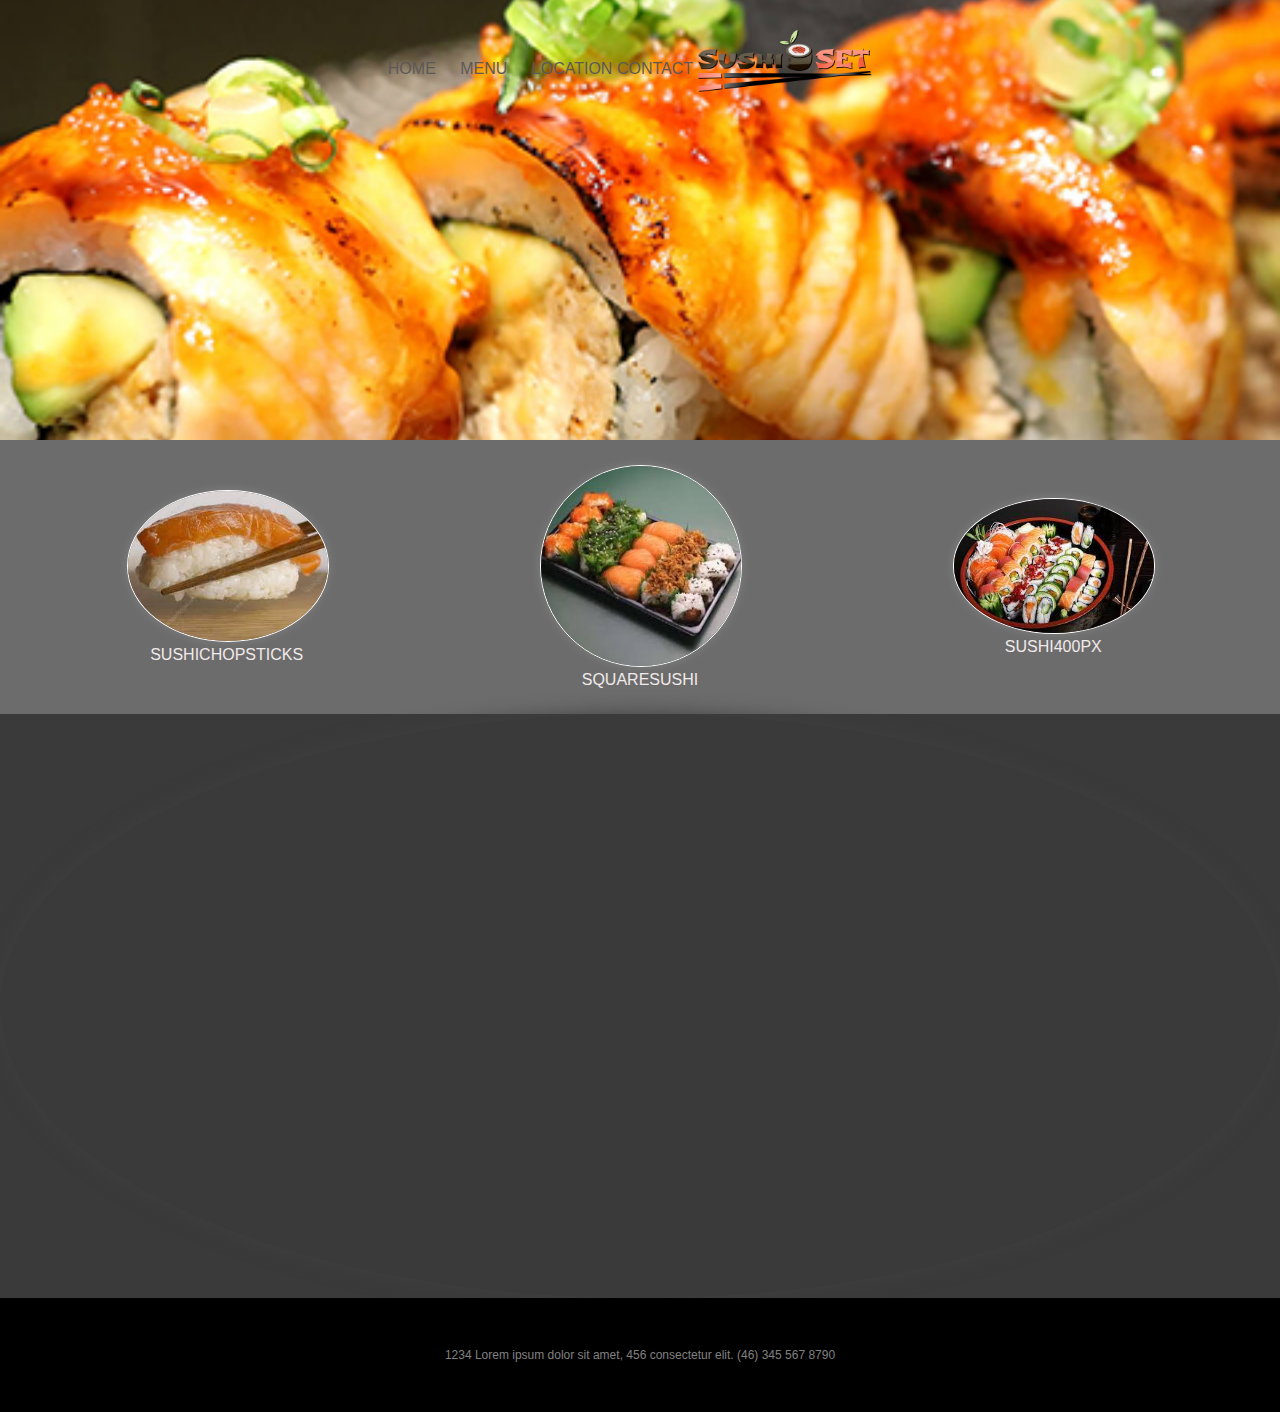
<file: SushiAD/index.html>
<!DOCTYPE html>
<html>
<head>
    <title>PAGE</title> <!--change the title of the index page -->
    <link rel="stylesheet" href="style.css"> <!--Link style.css -->
</head>
<body>
    <header>
        <nav>
             <ul>   <!-- unordered list -->
            <li><a href="index.html">Home</a></li>
            <li><a href="menu.html">Menu</a></li>
            <li class="mobile"></li><a href="locations.html">Location</a></li>   <!-- link list class is mobile for resposivness -->
            <li class="mobile"></li><a href="contact.html">Contact</a></li>
            <li class="logo"> <a href="index.html">Logo ICON LINK</a></li>

        </ul>
    </nav>
</header>
    <section class="features"> <!-- feature class for CSS styling -->
        <figure>
            <img src="Pictures/CSushi400.jpg" alt="SushiBoat">  <!-- picture list used in section -->
            <figcaption>SushiChopSticks</figcaption>
        </figure>
        <figure>
            <img src="Pictures/Ssushi400.jpg" alt="HeroSush">
            <figcaption>SquareSushi</figcaption>
        </figure>
        <figure>
            <img src="Pictures/sushi400.jpg" alt="SushiLogoT">
            <figcaption>Sushi400px</figcaption>
        </section>
            <section class="MusicPlayer"> <!-- spotify link -->
                <div id = "middlebox" >
                    <iframe style="border-radius:10px" src="https://open.spotify.com/embed/playlist/3SyluCex0OR47gg3M9uynN?utm_source=generator&theme=0"
                     width="100%" height="560" frameBorder="0" allowfullscreen="" allow="autoplay; clipboard-write; encrypted-media; fullscreen; picture-in-picture" loading="lazy">
                    </iframe>
                </div>
            </section>
        </figure>
    </section>
    <footer>
        1234 Lorem ipsum dolor sit amet,  456 consectetur elit. (46) 345 567 8790 
    </footer>
</body>
</html>
</file>
<file: SushiAD/style.css>
body{
    background: rgb(58, 58, 58);
    color: white;
    font-family: Arial, Helvetica, sans-serif;
    margin: 0;
    padding: 0;
}
a:hover {
  background-color: rgb(219, 223, 150);
  border-radius: 40%;
}

/* HEADER */

header {
    background: black;
    background-size: 100%;
    background-position: center;
    height: 400px;
    padding: 20px;
    text-align: center;
    background-image: url("Pictures/hero_sushi.jpg")
     
}

header a {
    color: rgb(92, 89, 89);
    text-decoration: none;
    text-transform: uppercase;
    margin-top: 40px;
  }

header .mobile {
    display: none;

}

header .logo  a {

    background-image: url("Pictures/kisspng-sushi-logo.png");
    background-size: 175px;
    background-repeat: no-repeat;
    display: inline-block;
    height: 80px;
    position: relative;
    text-indent: -999999999999999999px;
    top: -30px;
    width: 175px;

}

nav ul {
   margin: 0;
   padding: 0;
   list-style-type: none;

}

nav li {
    display: inline-block;
    margin-right: 20px;
}

.MusicPlayer {
  border-radius: 50%;
  box-shadow: rgb(65, 64, 64) 0 0 20px;
  padding: 10px;

}

/* RESPONSIVE RULES */

@media screen and (max-width: 715px) {
    header {
      height: 250px;
      background-position: 0 -30px;
    }
    header .mobile {
      display: inline-block;
    }
    header .desktop {
      display: none;
    }
  }

  @media screen and (max-width: 500px) {
    header {
      height: 200px;
      background-position: 0 -0px;
    }
  }

/*  FEATURES LIST */

.features {

    background: rgb(109, 108, 108);
    color: rgb(240, 234, 234);
    padding: 20px;
    display: flex;
    flex-direction: row;
    flex-wrap: wrap;

}

.features figure { 

    margin: auto;
    padding: 5px;
    text-align: center;
    text-transform: uppercase;
    width: 200px; 
}

.features figure img {

   border: 1px solid white;
   border-radius: 50%;
   box-shadow: gray 0 0 10px;
   width: 200px;
    
}

/* FOOTER */

footer {
    background: black;
    color: gray;
    font-size: 12px;
    padding: 50px 50px;
    text-align: center;
  }
</file>
